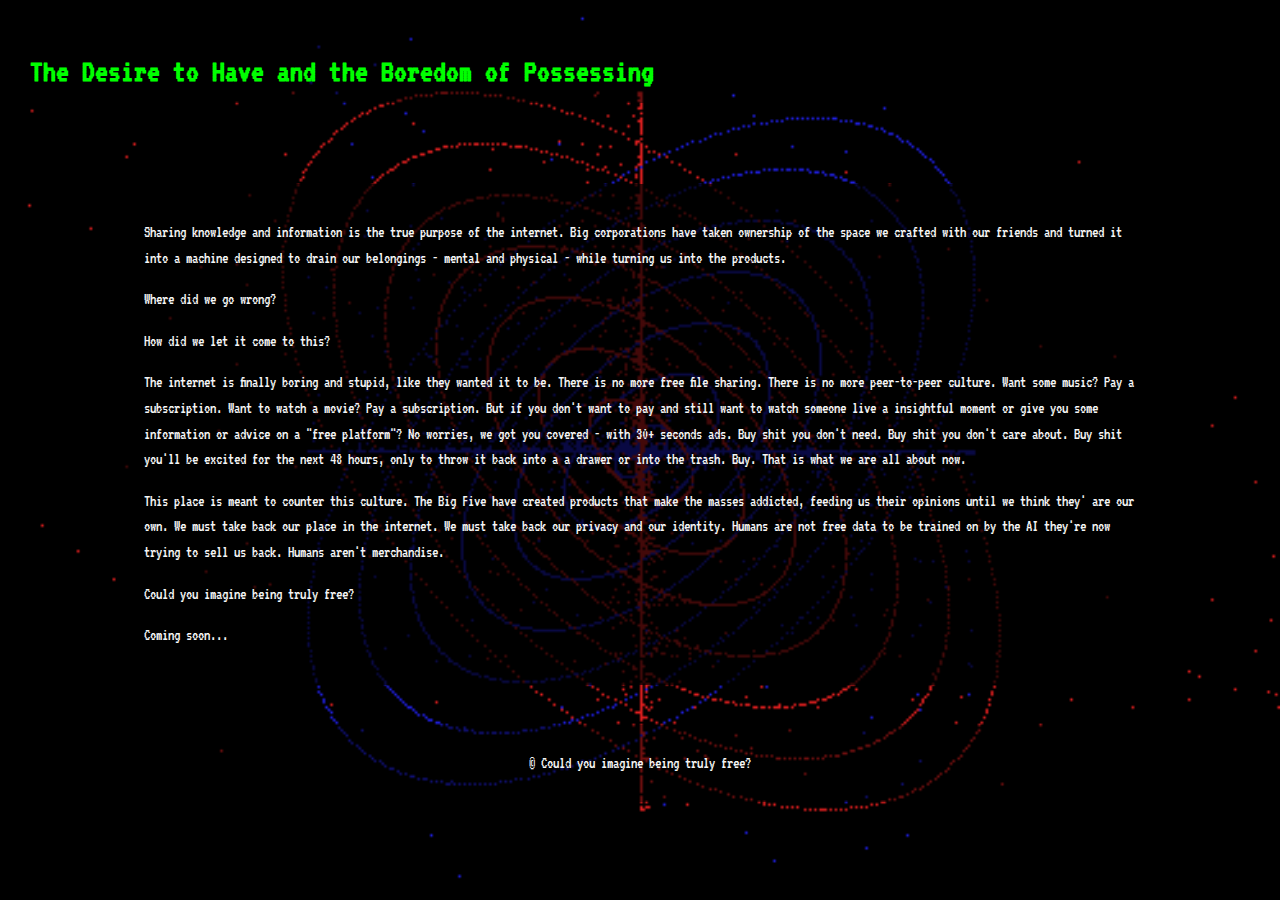
<file: src/index.html>
<!DOCTYPE html>
<html lang="en">
<head>
    <meta charset="UTF-8">
    <meta http-equiv="X-UA-Compatible" content="IE=edge">
    <meta name="viewport" content="width=device-width, initial-scale=1.0">
    <title>Д и o c к y p и a</title>
    <link rel="stylesheet" href="styles.css">
    <link href="https://fonts.googleapis.com/css2?family=Fira+Code:wght@400;500;700&display=swap" rel="stylesheet"> <!-- Google Font link -->
    <link rel="preconnect" href="https://fonts.googleapis.com">
    <link rel="preconnect" href="https://fonts.gstatic.com" crossorigin>
    <link href="https://fonts.googleapis.com/css2?family=VT323&display=swap" rel="stylesheet">
</head>
<body>
    <header>
        <h1>The Desire to Have and the Boredom of Possessing</h1>
    </header>
    <main>
        <!-- Replace the list with a paragraph -->
        <section id="intro">
            <p>Sharing knowledge and information is the true purpose of the internet. Big corporations have taken ownership of the space we crafted with our friends and turned it into a machine designed to drain our belongings - mental and physical - while turning us into the products.</p>
            <p>Where did we go wrong?</p>
            <p>How did we let it come to this?</p>
            <p>The internet is finally boring and stupid, like they wanted it to be. There is no more free file sharing. There is no more peer-to-peer culture. Want some music? Pay a subscription. Want to watch a movie? Pay a subscription. But if you don't want to pay and still want to watch someone live a insightful moment or give you some information or advice on a "free platform"? No worries, we got you covered - with 30+ seconds ads. Buy shit you don't need. Buy shit you don't care about. Buy shit you'll be excited for the next 48 hours, only to throw it back into a a drawer or into the trash. Buy. That is what we are all about now.</p>
            <p>This place is meant to counter this culture. The Big Five have created products that make the masses addicted, feeding us their opinions until we think they' are our own. We must take back our place in the internet. We must take back our privacy and our identity. Humans are not free data to be trained on by the AI they're now trying to sell us back. Humans aren't merchandise.</p>
            <p>Could you imagine being truly free?</p>
            <p>Coming soon...</p>
        </section>
    </main>
    <footer>
        <p>&copy; Could you imagine being truly free?</p>
    </footer>
    <script src="script.js"></script>
</body>
</html>
</file>
<file: src/styles.css>
/* Global Styles */
body {
    background: url('images/background.gif') no-repeat center center fixed;
    background-size: cover;
    color: #F5F5F5; /* Off-white */
    font-family: 'VT323', monospace; /* Using VT323 for terminal-like font */
    font-weight: 400;
    font-style: normal;
    margin: 0;
    padding: 0;
    line-height: 1.6;
    overflow-x: hidden; /* Prevents horizontal scroll */
}

/* Header, Main Content, and Footer Styles */
header {
    text-align: left;
    padding: 20px;
    border-bottom: none; /* Removed horizontal bottom border */
}

h1, h2 {
    color: #00FF00;
    background-color: rgba(0, 0, 0, 0.5);
    display: inline-block;
    padding: 5px 10px;
    border: none; /* Ensure no border around text */
}

main {
    padding: 20px;
    border: none; /* Ensure no borders on main section */
}

/* Unified Background Style for Text Block */
#intro {
    background-color: rgba(0, 0, 0, 0.7); /* Semi-transparent background for the entire block */
    padding: 20px;
    margin: 20px auto; /* Center the block */
    width: 80%; /* Control width for better readability */
    border-radius: 10px; /* Rounded corners for a softer look */
}

/* Remove border styles from list items */
ul {
    list-style-type: none; /* Removes bullet points */
    padding: 0;
}

li {
    border: none; /* Remove any borders from list items */
    padding: 10px 0; /* Optional: Add padding to separate items */
}

a {
    color: #00FF00;
    text-decoration: none;
}

a:hover {
    text-decoration: underline;
}

footer {
    text-align: center;
    padding: 10px;
    border-top: none; /* Removed horizontal top border */
    background-color: rgba(0, 0, 0, 0.5);
}
</file>
